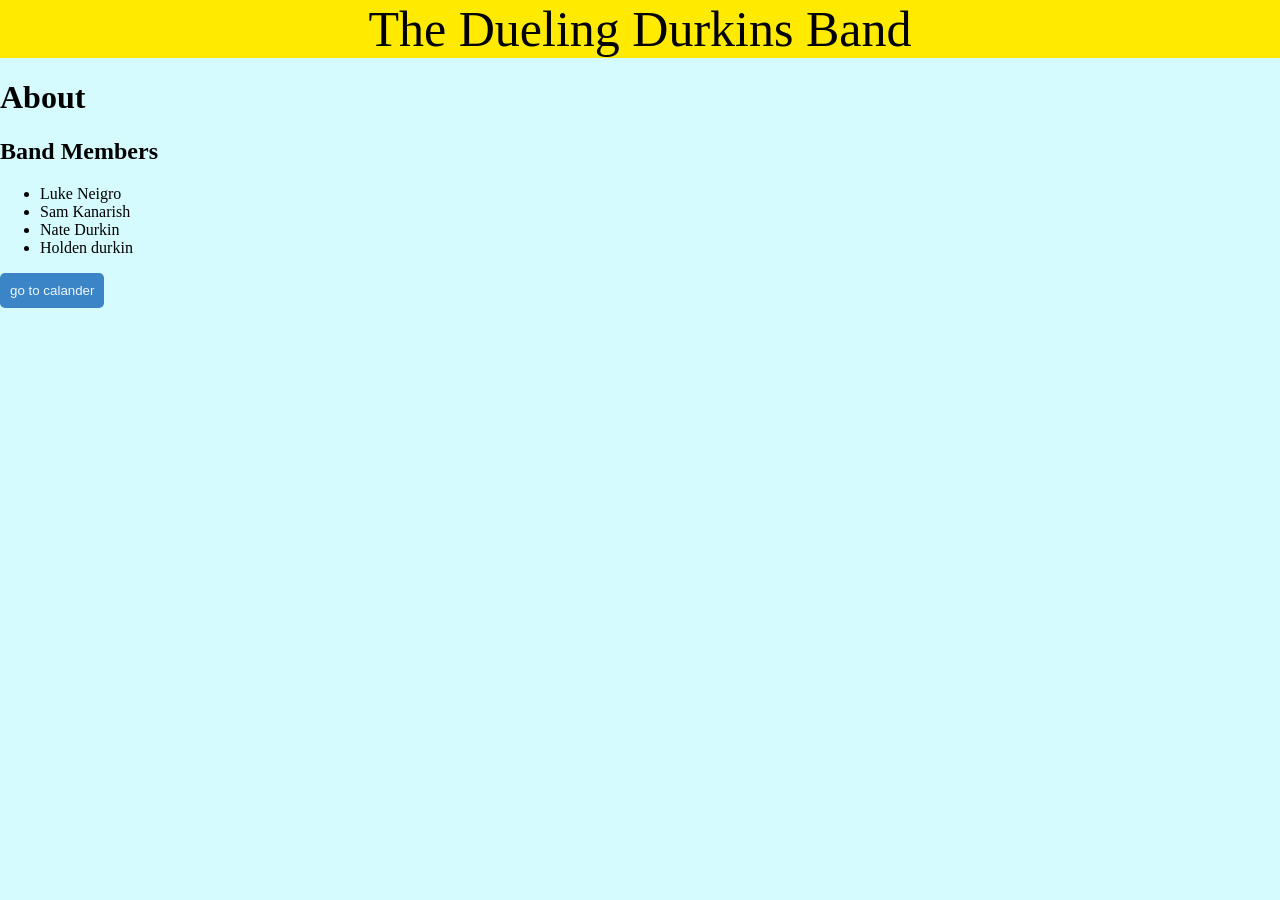
<file: index.html>
<!DOCTYPE html>
<html lang="en">
<head>
    <meta charset="UTF-8">
    <meta name="viewport" content="width=device-width, initial-scale=1.0">
    <title>Dueling Durkins Band</title>
    <link rel="stylesheet" href="style.css">
</head>
<body>
    <header>The Dueling Durkins Band</header>
    <h1>About</h1>
    <p></p>
    <div>
        <h2>Band Members</h2>
        <ul>
            <li>Luke Neigro</li>
            <li>Sam Kanarish</li>
            <li>Nate Durkin</li>
            <li>Holden durkin</li>
        </ul>
    </div>
    <a href="./calender.html"><button>go to calander</button></a>
</body>
</html>
</file>
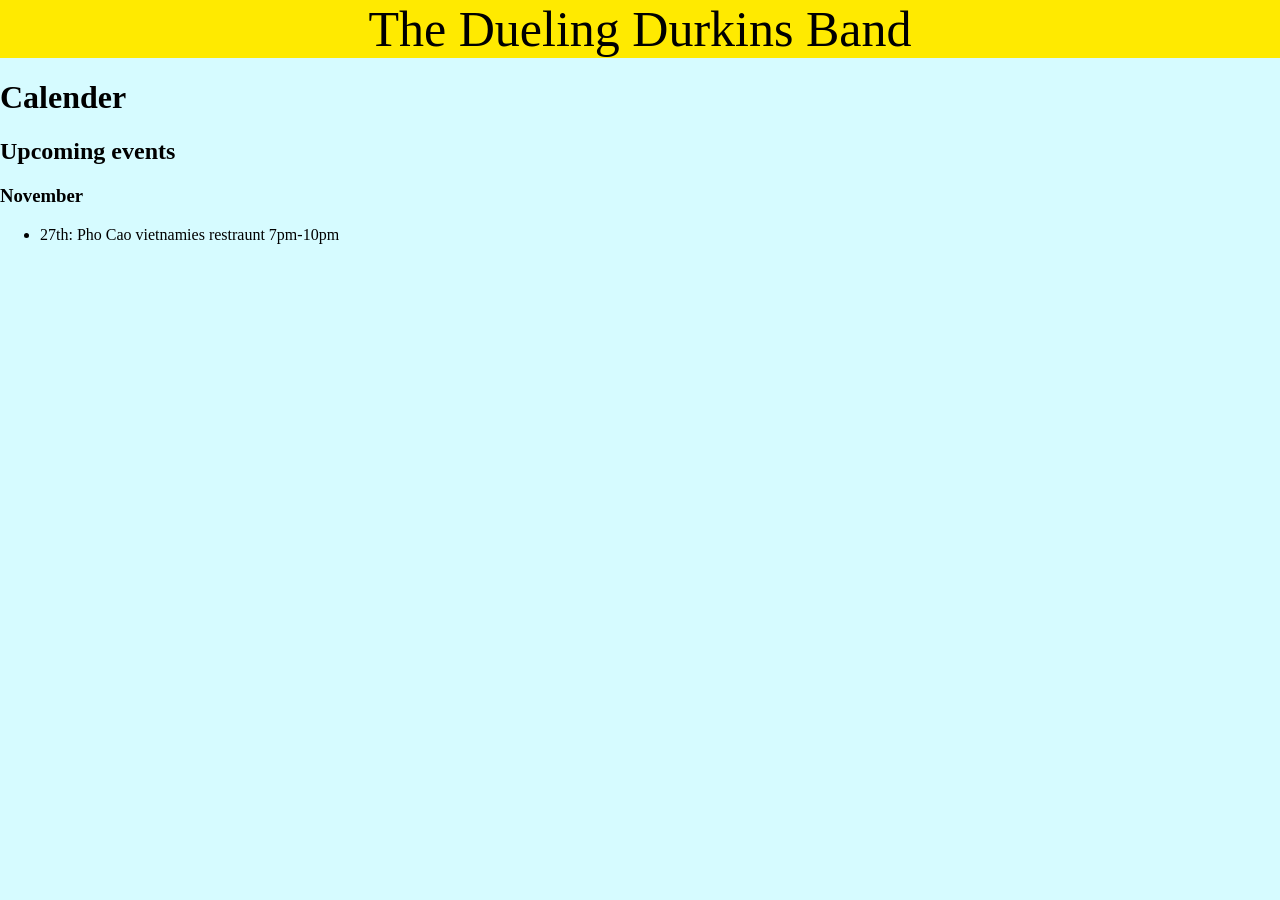
<file: calender.html>
<!DOCTYPE html>
<html lang="en">
<head>
    <meta charset="UTF-8">
    <meta name="viewport" content="width=device-width, initial-scale=1.0">
    <title>calendar</title>
    <link rel="stylesheet" href="style.css">
</head>
<body>
    <header> The Dueling Durkins Band</header>

    <h1>Calender</h1>
    <h2>Upcoming events</h2>
    <h3>November</h3>
    <ul>
        <li> 27th: Pho Cao vietnamies restraunt 7pm-10pm </li>
        </ul>
</body>
</html>
</file>
<file: style.css>
body,html {
    background-color:hsl(186, 100%, 92%);
    margin: 0;
    padding: 0;
}
header {
    background-color:rgb(255, 234, 0) ;
    text-align: center;
    margin: 0;
    padding: 0;
    font-size: 50px;
    font: bold;
}
button {
    background-color: rgb(59, 133, 198);
    color:aliceblue;
    padding: 10px;
    border: none;
    border-radius: 5px;
}
</file>
